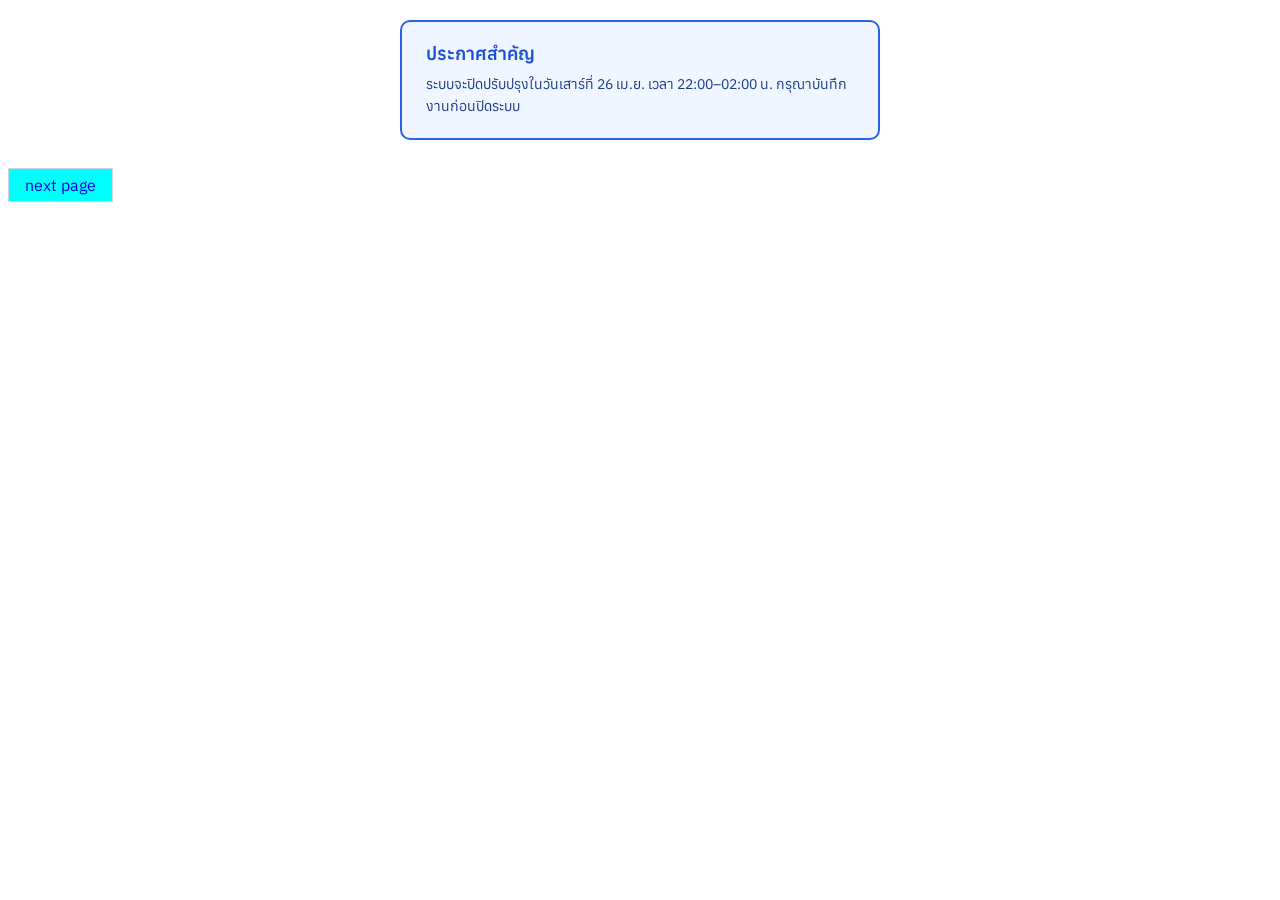
<file: index.html>
<!doctype html>
<html lang="en">
  <head>
    <meta charset="UTF-8" />
    <meta name="viewport" content="width=device-width, initial-scale=1.0" />
    <link rel="stylesheet" href="./workshop1.css" />
    <link rel="stylesheet" href="./global.css" />
    
    <title>Document</title>
  </head>
  <body>
    <div class="notice">
      <p class="notice_title">ประกาศสำคัญ</p>
      <p class="notice_body">
        ระบบจะปิดปรับปรุงในวันเสาร์ที่ 26 เม.ย. เวลา 22:00–02:00 น.
        กรุณาบันทึกงานก่อนปิดระบบ</p>
      </p>
    </div>

    <!--next workd page  -->
<nav>
<a href="./Workshop2.html">next page</a>
</nav>


  </body>
</html>
</file>
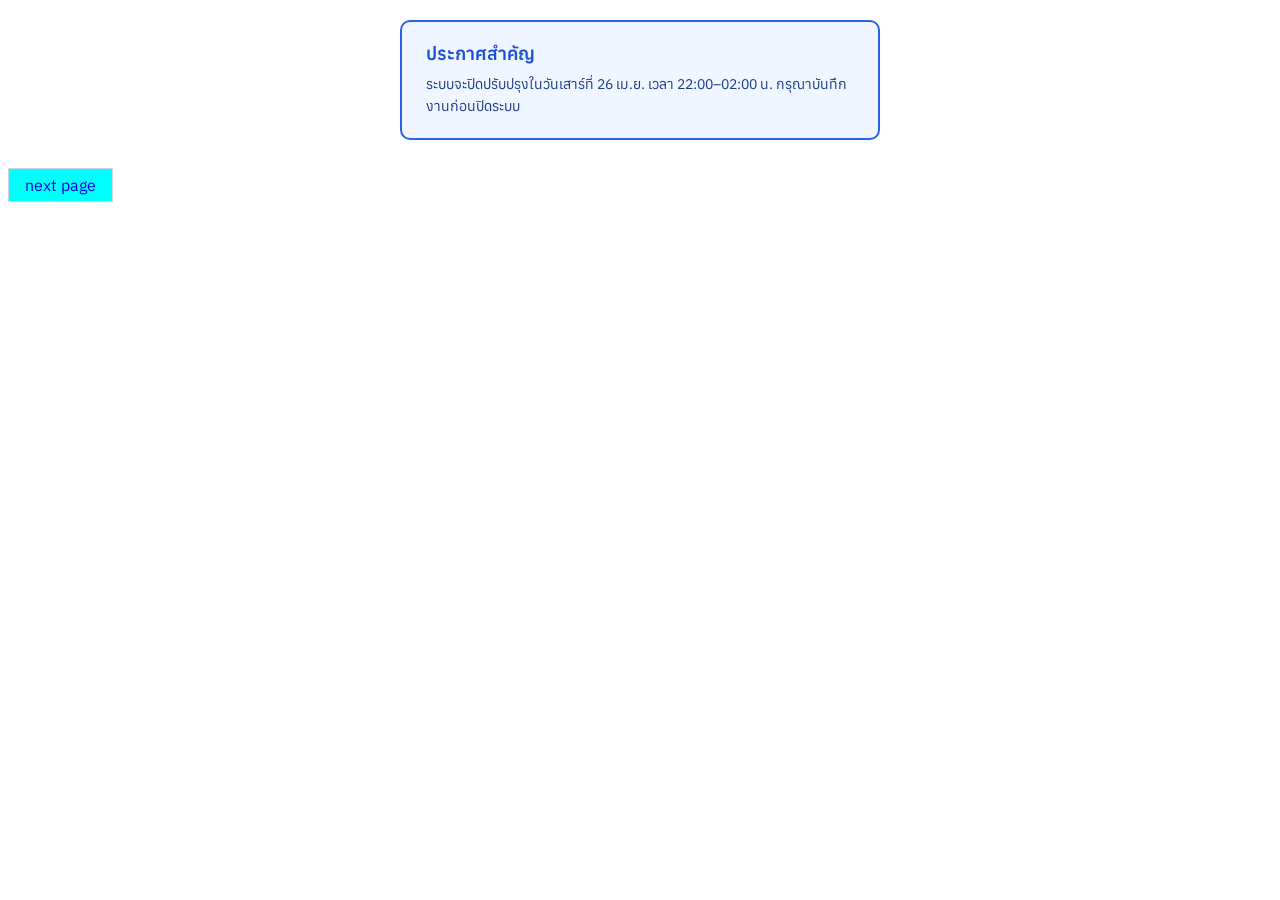
<file: workshop1.html>
<!doctype html>
<html lang="en">
  <head>
    <meta charset="UTF-8" />
    <meta name="viewport" content="width=device-width, initial-scale=1.0" />
    <link rel="stylesheet" href="./workshop1.css" />
    <link rel="stylesheet" href="./global.css" />
    
    <title>Document</title>
  </head>
  <body>
    <div class="notice">
      <p class="notice_title">ประกาศสำคัญ</p>
      <p class="notice_body">
        ระบบจะปิดปรับปรุงในวันเสาร์ที่ 26 เม.ย. เวลา 22:00–02:00 น.
        กรุณาบันทึกงานก่อนปิดระบบ </p>
      </p>
    </div>

    <!--next workd page  -->
<nav>
<a href="./Workshop2.html">next page</a>
</nav>


  </body>
</html>
</file>
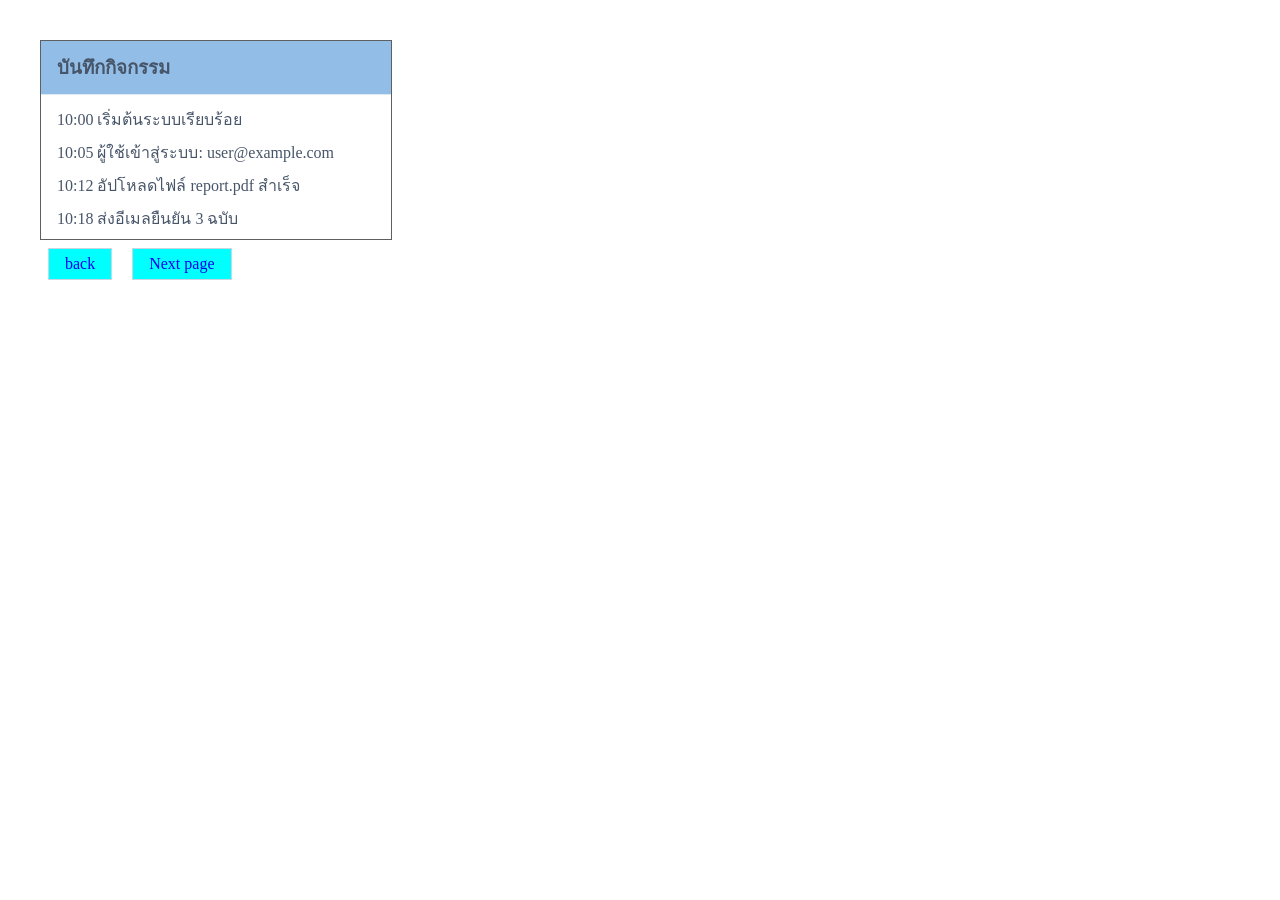
<file: workshop3.html>
<!doctype html>
<html lang="en">
  <head>
    <meta charset="UTF-8" />
    <meta name="viewport" content="width=device-width, initial-scale=1.0" />
    <link rel="stylesheet" href="./workshop3.css" />
    <title>Document</title>
  </head>
  <body>
    <div class="panel">
      <h3>บันทึกกิจกรรม</h3>
      <div class="log">
        <p>10:00 เริ่มต้นระบบเรียบร้อย</p>
        <p>10:05 ผู้ใช้เข้าสู่ระบบ: user@example.com</p>
        <p>10:12 อัปโหลดไฟล์ report.pdf สำเร็จ</p>
        <p>10:18 ส่งอีเมลยืนยัน 3 ฉบับ</p>
        <p>10:25 ประมวลผลข้อมูลเสร็จสิ้น</p>
        <p>10:30 บันทึกผลลัพธ์ลงฐานข้อมูล</p>
        <p>10:35 ระบบทำงานปกติ ไม่พบข้อผิดพลาด</p>
      </div>
    </div>
    <nav>
      <a href="./workshop2.html">back</a>
      <a href="./workshop4.html">Next page</a>
    </nav>
  </body>
</html>
</file>
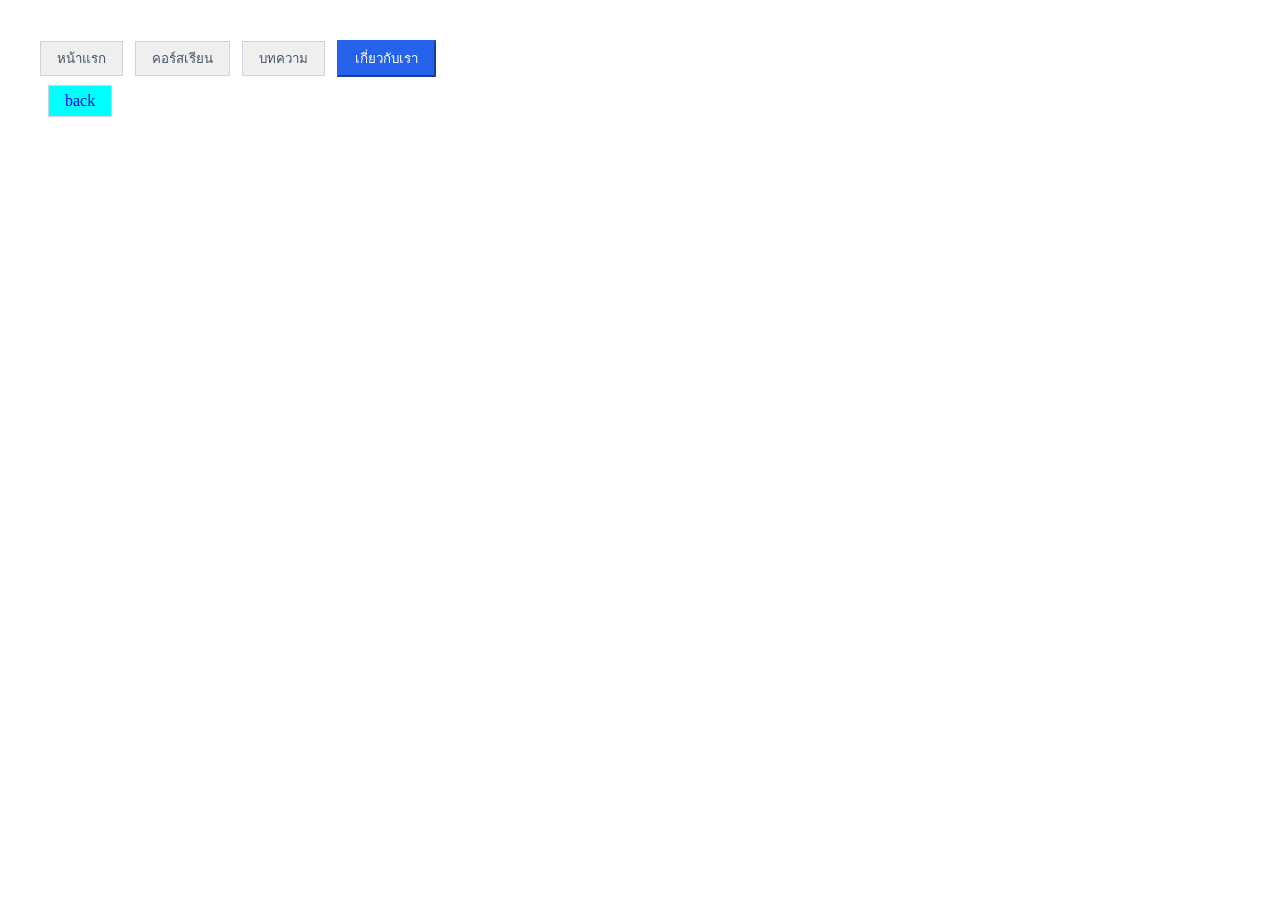
<file: workshop4.html>
<!doctype html>
<html lang="en">
  <head>
    <meta charset="UTF-8" />
    <meta name="viewport" content="width=device-width, initial-scale=1.0" />
    <link rel="stylesheet" href="./workshop4.css" />
    <title>Document</title>
  </head>
  <body>
    <button class="tag">หน้าแรก</button>
    <button class="tag">คอร์สเรียน</button>
    <button class="tag">บทความ</button>
    <button class="tag-hov">เกี่ยวกับเรา</button>
    <nav>
      <a href="./workshop3.html">back</a>
    </nav>
  </body>
</html>
</file>
<file: workshop1.css>
.notice {
  margin: 20px auto;
  border: 2px solid #2563eb;
  max-width: 480px;
  border-radius: 10px;
  background: #eff6ff;
  padding: 20px 24px;
}

.notice_title {
  color: #1d4ed8;
  margin-bottom: 8px;
  font-size: 18px;
  font-weight: 600;
}

.notice_body {
  color: #1e3a8a;
  font-size: 14px;
  line-height: 1.6;
}
</file>
<file: global.css>
@import url('https://fonts.googleapis.com/css2?family=Anuphan:wght@100..700&display=swap');
* {
  box-sizing: border-box;
  margin: 0;
  padding: 0;
  font-family: 'Anuphan';
}

nav a {
  border: 1px solid #cbd5e1;
  text-decoration: none;
  padding: 6px 16px;
  background: aqua;
  display: inline-block;
  margin: 8px;
}

nav a:hover {
  background: aquamarine;
}
</file>
<file: workshop3.css>
body {
  margin: 40px;
}
.panel {
  width: 350px;
  border: 1px solid #5e5f61;
}
.panel h3 {
  margin: 0;
  padding: 12px 16px;
  background: #92bde7;
  color: rgb(71, 85, 105);
  border-bottom: 1px solid #e2e8f0;
}
.log {
  height: 120px;
  overflow-y: scroll;
  padding: 12px 16px;
  color: rgb(71, 85, 105);
}
.log p {
  margin: 0 0 8px;
}

a {
  border: 1px solid rgb(203, 213, 225);
  text-decoration: none;
  padding: 6px 16px;
  background: aqua;
  display: inline-block;
  margin: 8px;
  box-sizing: border-box;
}
</file>
<file: workshop4.css>
body {
  margin: 40px;
}
.tag {
  display: inline-block;
  padding: 6px 16px;
  margin-right: 8px;
  border: 1px solid #cbd5e1;
  text-decoration: none;
  color: #475569;
}
.tag-hov {
  display: inline-block;
  padding: 6px 16px;
  margin-right: 8px;
  background: #2563eb;
  border-color: #2563eb;
  color: white;
}
.tag:hover {
  padding: 6px 16px;
  margin-right: 8px;
  background: #f1f5f9;
  font-weight: 500;
  color: black;
}

a {
  border: 1px solid rgb(203, 213, 225);
  text-decoration: none;
  padding: 6px 16px;
  background: aqua;
  display: inline-block;
  margin: 8px;
  box-sizing: border-box;
}
</file>
